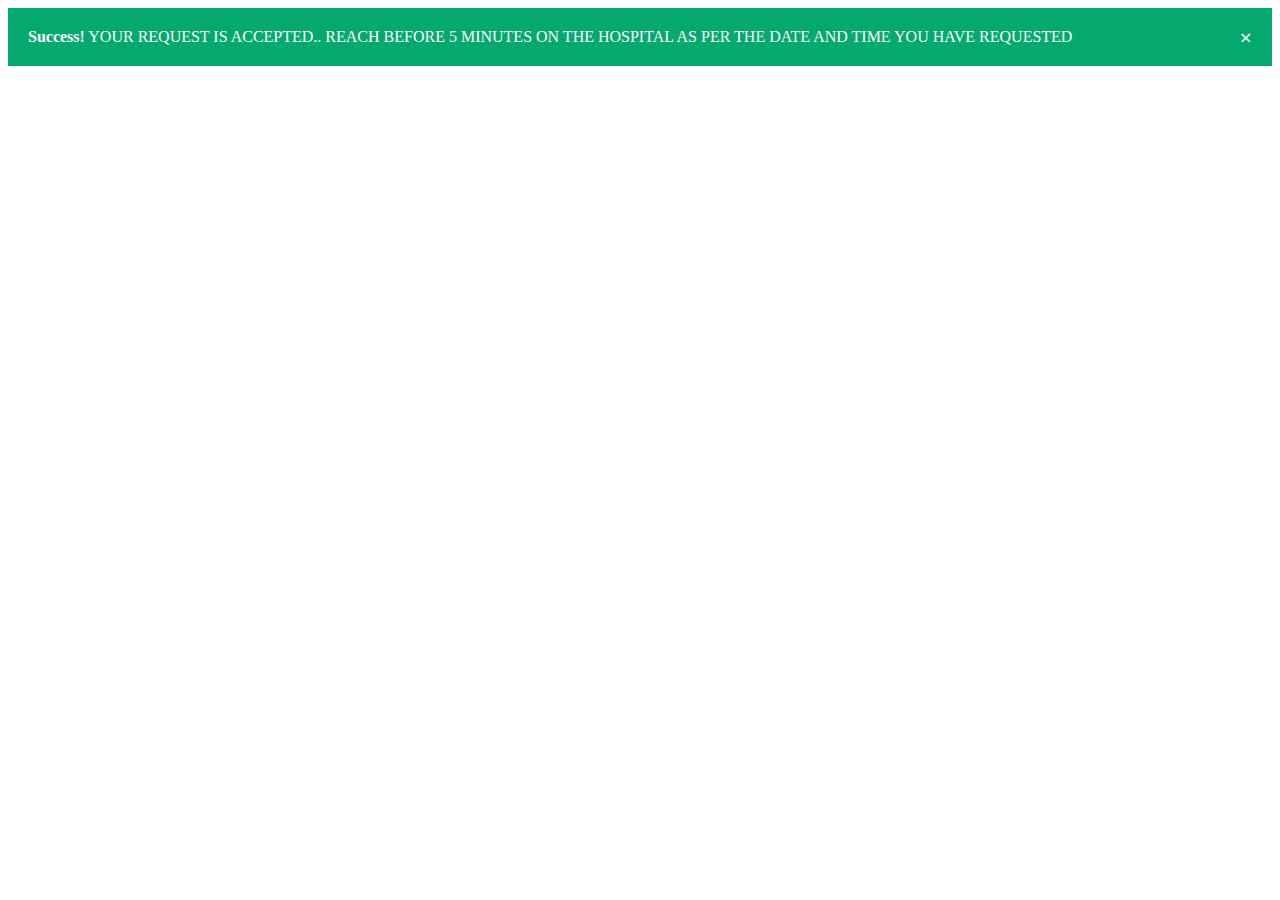
<file: patient/templates/notification.html>
<!DOCTYPE html>
<html>
<head>
<meta name="viewport" content="width=device-width, initial-scale=1">
<style>
.alert {
  padding: 20px;
  background-color: #f44336;
  color: white;
  opacity: 1;
  transition: opacity 0.6s;
  margin-bottom: 15px;
}

.alert.success {background-color: #04AA6D;}
.alert.info {background-color: #2196F3;}
.alert.warning {background-color: #ff9800;}

.closebtn {
  margin-left: 15px;
  color: white;
  font-weight: bold;
  float: right;
  font-size: 22px;
  line-height: 20px;
  cursor: pointer;
  transition: 0.3s;
}

.closebtn:hover {
  color: black;
}
</style>
</head>
<body>

<!--<h2>Alert Messages</h2>-->
<!--<p>Click on the "x" symbol to close the alert message.</p>-->
<!--<div class="alert">-->
<!--  <span class="closebtn">&times;</span>  -->
<!--  <strong>Danger!</strong> Indicates a dangerous or potentially negative action.-->
<!--</div>-->
<div class="alert success">
  <span class="closebtn">&times;</span>
  <strong>Success!</strong> YOUR REQUEST IS ACCEPTED.. REACH BEFORE 5 MINUTES ON THE HOSPITAL AS PER THE DATE AND TIME YOU HAVE REQUESTED
</div>

<!--<div class="alert info">-->
<!--  <span class="closebtn">&times;</span>-->
<!--  <strong>Info!</strong> Indicates a neutral informative change or action.-->
<!--</div>-->

<!--<div class="alert warning">-->
<!--  <span class="closebtn">&times;</span>-->
<!--  <strong>Warning!</strong> Indicates a warning that might need attention.-->
<!--</div>-->

<script>
var close = document.getElementsByClassName("closebtn");
var i;

for (i = 0; i < close.length; i++) {
  close[i].onclick = function(){
    var div = this.parentElement;
    div.style.opacity = "0";
    setTimeout(function(){ div.style.display = "none"; }, 600);
  }
}
</script>

</body>
</html>
</file>
